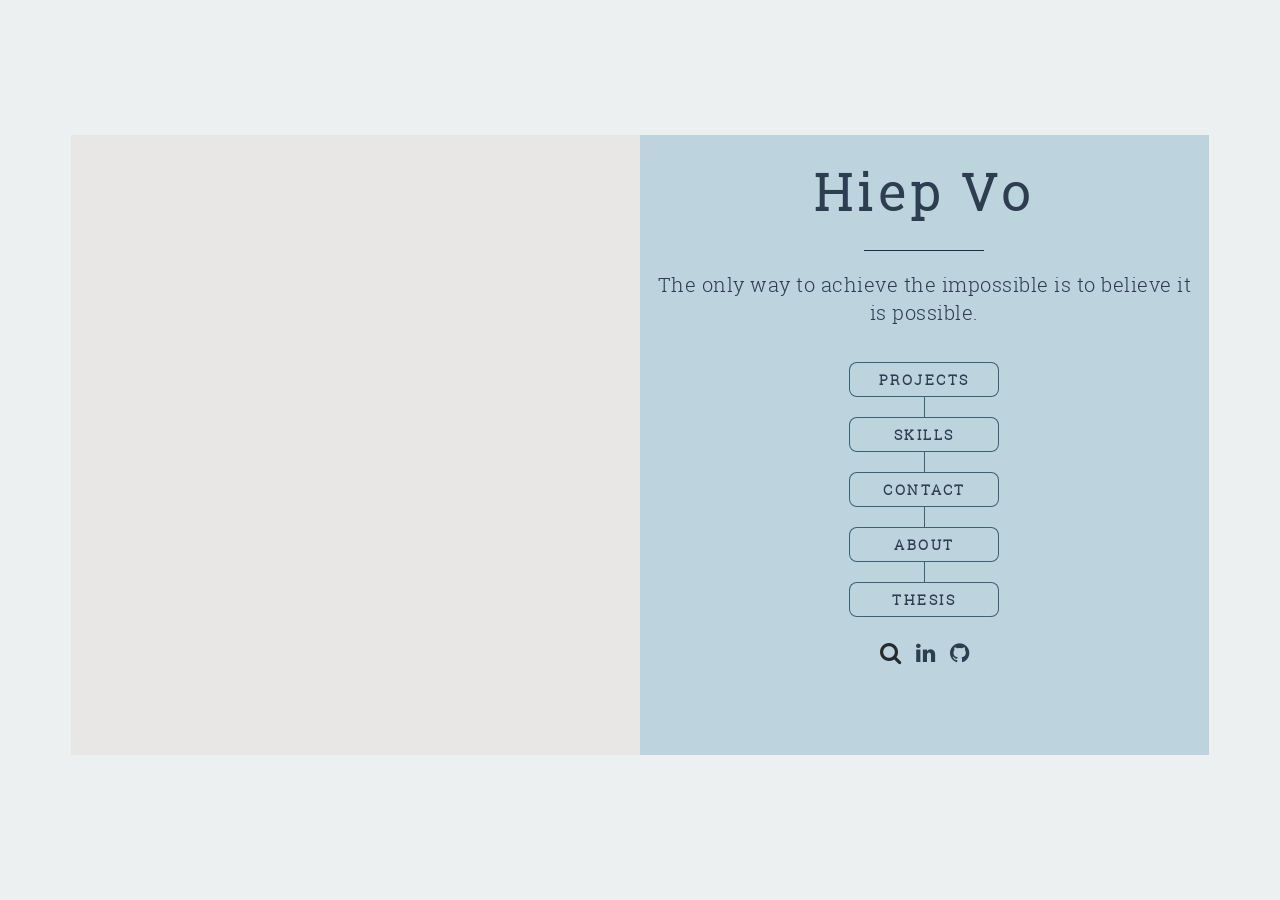
<file: index.html>
<!DOCTYPE html>
<html lang = "en">
<head>
  <meta charset = "UTF-8">
  <meta name = "viewport" content = "width=device-width, initial-scale=1">
  <meta http-equiv="Expires" content="1" />
  <title>Portfolio</title>
  <link href = "style.css" rel = "stylesheet">
  <link rel = "stylesheet" href = "font-awesome-4.7.0/css/font-awesome.min.css">
  <link rel = "stylesheet" href = "fonts.css">
  <link rel = "stylesheet" href = "search.css">
  <link rel = "stylesheet" href = "carousel.css">
  <link rel = "stylesheet" href = "calculator.css"/>
  <link rel = "stylesheet" href = "accordion-menu.css"/>
  <link rel = "stylesheet" href = "image-gallery.css"/>
</head>
<body>
<div class = "wrapper">
  <input type = "radio" id = "article-projects" name = "article">
  <input type = "radio" id = "article-skills" name = "article">
  <input type = "radio" id = "article-about" name = "article">
  <input type = "radio" id = "article-contact" name = "article">
  <input type = "radio" id = "article-thesis" name = "article">
  <input type = "radio" id = "back-home-projects" name = "article">
  <input type = "radio" id = "back-home-skills" name = "article">
  <input type = "radio" id = "back-home-contact" name = "article">
  <input type = "radio" id = "back-home-about" name = "article">
  <input type = "radio" id = "back-home-thesis" name = "article">
  <input type = "checkbox" id = "search">
  <input type = "checkbox" id = "popupClick">

  <article id = "home" class = "wrapper__panel">
    <div class = "wrapper__image"></div>
    <div class = "wrapper__content">
      <header class = "wrapper__vertical"><h1>Hiep Vo</h1>
        <p>The only way to achieve the impossible is to believe it is possible.</p>
      </header>
      <ul class = "wrapper__buttons--spinY wrapper__vertical wrapper__vline">
        <li tabindex = "0"><label class = "wrapper__button" for = "article-projects">Projects</label></li>
        <li tabindex = "0"><label class = "wrapper__button" for = "article-skills">Skills</label></li>
        <li tabindex = "0"><label class = "wrapper__button" for = "article-contact">Contact</label></li>
        <li tabindex = "0"><label class = "wrapper__button" for = "article-about">About</label></li>
        <li tabindex = "0"><label class = "wrapper__button" for = "article-thesis">Thesis</label></li>
      </ul>
      <ul class = "wrapper__icons wrapper__vertical">
        <li><label for = "search" class = "wrapper__icon fa-search search"></label></li>
        <li><a href = "https://www.linkedin.com/in/hiepvo1086/" class = "wrapper__icon fa-linkedin"></a></li>
        <li><a href = "https://github.com/hiepvo" class = "wrapper__icon fa-github"></a></li>
      </ul>
    </div>

  </article>
  <article id = "projects" class = "wrapper__panel hide">
    <div class = "wrapper__content">
      <ul class = "wrapper__buttons--spinX">
        <li tabindex = "0"><label for = "back-home-projects"
                                  class = "wrapper__button wrapper__button--small wrapper__back">Back</label>
        </li>
        <li><h2>Projects</h2></li>
      </ul>
      <div class = "tabs">
        <ul>
          <li>
            <input type = "radio" name = "sections" id = "ui-component">
            <label class = "tab-item" for = "ui-component">UI Components</label>
            <div id = "ui-tabComponent" class = "carousel">
              <input type = "radio" name = "carousel-uic" id = "uic-1" checked class = "carousel--bullet"/>
              <div class = "carousel--item">
                <img src = "images/btn1.png"/>
                <label for = "uic-4" class = "carousel--nav carousel--nav-previous fa fa-arrow-left"></label>
                <label for = "uic-2" class = "carousel--nav carousel--nav-next fa fa-arrow-right"></label>
              </div>
              <label class = "carousel--bullet" for = "uic-1"></label>
              <input type = "radio" name = "carousel-uic" id = "uic-2" class = "carousel--bullet"/>
              <div class = "carousel--item">
                <img src = "images/btn3.png"/>
                <label for = "uic-1" class = "carousel--nav carousel--nav-previous fa fa-arrow-left"></label>
                <label for = "uic-3" class = "carousel--nav carousel--nav-next fa fa-arrow-right"></label>
              </div>
              <label class = "carousel--bullet" for = "uic-2"></label>
              <input type = "radio" name = "carousel-uic" id = "uic-3" class = "carousel--bullet"/>
              <div class = "carousel--item">
                <img src = "images/btn4.png"/>
                <label for = "uic-2" class = "carousel--nav carousel--nav-previous fa fa-arrow-left"></label>
                <label for = "uic-4" class = "carousel--nav carousel--nav-next fa fa-arrow-right"></label>
              </div>
              <label class = "carousel--bullet" for = "uic-3"></label>
              <input type = "radio" name = "carousel-uic" id = "uic-4" class = "carousel--bullet"/>
              <div class = "carousel--item">
                <img src = "images/dropup.png"/>
                <label for = "uic-3" class = "carousel--nav carousel--nav-previous fa fa-arrow-left"></label>
                <label for = "uic-1" class = "carousel--nav carousel--nav-next fa fa-arrow-right"></label>
              </div>
              <label class = "carousel--bullet" for = "uic-4"></label>
              <div class = "project-info">
                <div class = "project-tech"><span>Technologies: </span>HTML5, CSS3</div>
                <div class = "tech-description">Using HTML & CSS3 to build a accordion menu component!</div>
                <div class = "links">
                  <ul class = "wrapper__icons">
                    <li><a target = "_blank" href = "https://hiepvo.github.io/components/"
                           class = "wrapper__icon fa-rocket">Demo</a></li>
                    <li><a target = "_blank" href = "https://github.com/hiepvo/components/"
                           class = "wrapper__icon fa-github">Source Code</a></li>
                  </ul>
                </div>
              </div>
            </div>
          </li>
          <li>
            <input type = "radio" name = "sections" id = "ui-galleries" checked>
            <label class = "tab-item" for = "ui-galleries">Photo Galleries React</label>
            <div id = "ui-tabGalleries" class = "carousel">
              <input type = "radio" name = "carousel-uig" id = "uig-1" checked class = "carousel--bullet"/>
              <div class = "carousel--item">
                <img src = "images/gal1.png"/>
                <label for = "uig-4" class = "carousel--nav carousel--nav-previous fa fa-arrow-left"></label>
                <label for = "uig-2" class = "carousel--nav carousel--nav-next fa fa-arrow-right"></label>
              </div>
              <label class = "carousel--bullet" for = "uic-1"></label>
              <input type = "radio" name = "carousel-uig" id = "uig-2" class = "carousel--bullet"/>
              <div class = "carousel--item">
                <img src = "images/gal2.png"/>
                <label for = "uig-1" class = "carousel--nav carousel--nav-previous fa fa-arrow-left"></label>
                <label for = "uig-3" class = "carousel--nav carousel--nav-next fa fa-arrow-right"></label>
              </div>
              <label class = "carousel--bullet" for = "uic-2"></label>
              <input type = "radio" name = "carousel-uig" id = "uig-3" class = "carousel--bullet"/>
              <div class = "carousel--item">
                <img src = "images/gal3.png"/>
                <label for = "uig-2" class = "carousel--nav carousel--nav-previous fa fa-arrow-left"></label>
                <label for = "uig-4" class = "carousel--nav carousel--nav-next fa fa-arrow-right"></label>
              </div>
              <label class = "carousel--bullet" for = "uig-3"></label>
              <input type = "radio" name = "carousel-uig" id = "uig-4" class = "carousel--bullet"/>
              <div class = "carousel--item">
                <img src = "images/gal2.png"/>
                <label for = "uig-3" class = "carousel--nav carousel--nav-previous fa fa-arrow-left"></label>
                <label for = "uig-1" class = "carousel--nav carousel--nav-next fa fa-arrow-right"></label>
              </div>
              <label class = "carousel--bullet" for = "uig-4"></label>
              <div class = "project-info">
                <div class = "project-tech"><span>Technologies: </span>Webpack, Babel, React</div>
                <div class = "tech-description">Using Webpack, Babel, React to build a photo galleries!</div>
                <div class = "links">
                  <ul class = "wrapper__icons">
                    <li><a target = "_blank" href = "https://photo-galleries-react.firebaseapp.com/galleries/"
                           class = "wrapper__icon fa-rocket">Demo</a></li>
                    <li><a target = "_blank" href = "https://github.com/hiepvo/photo-gallery-react/"
                           class = "wrapper__icon fa-github">Source Code</a></li>
                  </ul>
                </div>
              </div>
            </div>
          </li>
          <li>
            <input type = "radio" name = "sections" id = "calc">
            <label class = "tab-item" for = "calc">Real Calculator</label>
            <div id = "tabCalc" class = "carousel hide">
              <input type = "radio" name = "carousel-item" id = "item-1" checked = "checked"
                     class = "carousel--bullet"/>
              <div class = "carousel--item">
                <img src = "images/calc1.png"/>
                <label for = "item-4" class = "carousel--nav carousel--nav-previous fa fa-arrow-left"></label>
                <label for = "item-2" class = "carousel--nav carousel--nav-next fa fa-arrow-right"></label>
              </div>
              <label class = "carousel--bullet" for = "item-1"></label>
              <input type = "radio" name = "carousel-item" id = "item-2" class = "carousel--bullet"/>
              <div class = "carousel--item">
                <img src = "images/calc2.png"/>
                <label for = "item-1" class = "carousel--nav carousel--nav-previous fa fa-arrow-left"></label>
                <label for = "item-3" class = "carousel--nav carousel--nav-next fa fa-arrow-right"></label>
              </div>
              <label class = "carousel--bullet" for = "item-2"></label>
              <input type = "radio" name = "carousel-item" id = "item-3" class = "carousel--bullet"/>
              <div class = "carousel--item">
                <span>Now, You can try the demo in next slide</span>
                <label for = "item-2" class = "carousel--nav carousel--nav-previous fa fa-arrow-left"></label>
                <label for = "item-4" class = "carousel--nav carousel--nav-next fa fa-arrow-right"></label>
              </div>
              <label class = "carousel--bullet" for = "item-3"></label>
              <input type = "radio" name = "carousel-item" id = "item-4" class = "carousel--bullet"/>
              <div class = "carousel--item">

                <div id = "calculator">
                  <div class = "screen">
                    <div class = "result">0</div>
                  </div>
                  <div id = "keypad">
                    <ul id = "keys">
                      <li id = "clear" class = "buttonTop">C</li>
                      <li id = "del" class = "buttonTop">CE</li>
                      <li id = "mod" class = "buttonTop">%</li>
                      <li id = "divide" class = "button">&divide;</li>
                      <li id = "7">7</li>
                      <li id = "8">8</li>
                      <li id = "9">9</li>
                      <li id = "times" class = "button">&times;</li>
                      <li id = "4">4</li>
                      <li id = "5">5</li>
                      <li id = "6">6</li>
                      <li id = "minus" class = "button">&minus;</li>
                      <li id = "1">1</li>
                      <li id = "2">2</li>
                      <li id = "3">3</li>
                      <li id = "plus" class = "button">&plus;</li>
                      <li id = "0" class = "extend">0</li>
                      <li id = ".">&sdot;</li>
                      <li id = "equal" class = "button">&#61;</li>
                    </ul>
                  </div>
                </div>

                <label for = "item-3" class = "carousel--nav carousel--nav-previous fa fa-arrow-left"></label>
                <label for = "item-1" class = "carousel--nav carousel--nav-next fa fa-arrow-right"></label>
              </div>
              <label class = "carousel--bullet" for = "item-4"></label>
              <div class = "project-info">
                <div class = "project-tech"><span>Technologies: </span>HTML5, CSS3, JavaScript</div>
                <div class = "tech-description">Using HTML, Javascript & CSS3 to build a basic calculator!</div>
                <div class = "links">
                  <ul class = "wrapper__icons">
                    <li><a target = "_blank" href = "http://hiepvo.github.io/calculator/"
                           class = "wrapper__icon fa-rocket">Demo</a></li>
                    <li><a target = "_blank" href = "https://github.com/hiepvo/calculator"
                           class = "wrapper__icon fa-github">Source Code</a></li>
                  </ul>
                </div>
              </div>
            </div>
          </li>
          <li>
            <input type = "radio" name = "sections" id = "component">
            <label class = "tab-item" for = "component">Accordion Component</label>
            <div id = "tabComponent" class = "carousel hide">
              <input type = "radio" name = "carousel-ai" id = "ai-1" checked = "checked" class = "carousel--bullet"/>
              <div class = "carousel--item">
                <img src = "images/acc1.png" height="300" width="350"/>
                <label for = "ai-4" class = "carousel--nav carousel--nav-previous fa fa-arrow-left"></label>
                <label for = "ai-2" class = "carousel--nav carousel--nav-next fa fa-arrow-right"></label>
              </div>
              <label class = "carousel--bullet" for = "ai-1"></label>
              <input type = "radio" name = "carousel-ai" id = "ai-2" class = "carousel--bullet"/>
              <div class = "carousel--item">
                <img src = "images/acc2.png" height="300" width="350"/>
                <label for = "ai-1" class = "carousel--nav carousel--nav-previous fa fa-arrow-left"></label>
                <label for = "ai-3" class = "carousel--nav carousel--nav-next fa fa-arrow-right"></label>
              </div>
              <label class = "carousel--bullet" for = "ai-2"></label>
              <input type = "radio" name = "carousel-ai" id = "ai-3" class = "carousel--bullet"/>
              <div class = "carousel--item">
                <span>Now, You can try the demo in next slide</span>
                <label for = "ai-2" class = "carousel--nav carousel--nav-previous fa fa-arrow-left"></label>
                <label for = "ai-4" class = "carousel--nav carousel--nav-next fa fa-arrow-right"></label>
              </div>
              <label class = "carousel--bullet" for = "ai-3"></label>
              <input type = "radio" name = "carousel-ai" id = "ai-4" class = "carousel--bullet"/>
              <div class = "carousel--item">
                <div class = "accordion">
                  <ul>
                    <li>
                      <input type = "radio" id = "appetizers" name = "accordion-menu"><label for = "appetizers">Appetizers</label>
                      <div class = "content">
                        <h3>Check out our tasty apps</h3>
                        <p>Happy hour menu - half off!!</p>
                        <p>Chicken Wings (6) - 5.99$</p>
                      </div>
                    </li>
                    <li>
                      <input type = "radio" id = "entrees" name = "accordion-menu"><label
                        for = "entrees">Entrees</label>
                      <div class = "content">
                        <p>Chicken Wings (6) - 5.99$</p>
                        <p>Calamari - 7.99$</p>
                      </div>
                    </li>
                    <li>
                      <input type = "radio" id = "desserts" name = "accordion-menu"><label
                        for = "desserts">Desserts</label>
                      <div class = "content">
                        <h3>New Summer Special!!</h3>
                        <p>Turtle Caramel Shake - 7.99$</p>
                      </div>
                    </li>
                    <li>
                      <input type = "radio" id = "soups" name = "accordion-menu"><label for = "soups">Soups &
                      Salads</label>
                      <div class = "content">
                        <h3>Do Not Miss This Special!!</h3>
                        <p>Homemade Soup - 2.99$</p>
                        <p>Tofu Miso Soup - 1.99$</p>
                      </div>
                    </li>
                  </ul>
                </div>
                <label for = "ai-3" class = "carousel--nav carousel--nav-previous fa fa-arrow-left"></label>
                <label for = "ai-1" class = "carousel--nav carousel--nav-next fa fa-arrow-right"></label>
              </div>
              <label class = "carousel--bullet" for = "ai-4"></label>
              <div class = "project-info">
                <div class = "project-tech"><span>Technologies: </span>HTML5, CSS3</div>
                <div class = "tech-description">Using HTML & CSS3 to build a accordion menu component!</div>
                <div class = "links">
                  <ul class = "wrapper__icons">
                    <li><a target = "_blank" href = "https://hiepvo.github.io/accordion-component/"
                           class = "wrapper__icon fa-rocket">Demo</a></li>
                    <li><a target = "_blank" href = "https://github.com/hiepvo/accordion-component"
                           class = "wrapper__icon fa-github">Source Code</a></li>
                  </ul>
                </div>
              </div>
            </div>
          </li>
          <li>
            <input type = "radio" name = "sections" id = "cart">
            <label class = "tab-item" for = "cart">Shopping Cart</label>
            <div id = "tabCart" class = "carousel hide">
              <input type = "radio" name = "carousel-ci" id = "ci-1" checked = "checked" class = "carousel--bullet"/>
              <div class = "carousel--item">
                <img src = "images/product.png"/>
                <label for = "ci-4" class = "carousel--nav carousel--nav-previous fa fa-arrow-left"></label>
                <label for = "ci-2" class = "carousel--nav carousel--nav-next fa fa-arrow-right"></label>
              </div>
              <label class = "carousel--bullet" for = "ci-1"></label>
              <input type = "radio" name = "carousel-ci" id = "ci-2" class = "carousel--bullet"/>
              <div class = "carousel--item">
                <img src = "images/cart1.png"/>
                <label for = "ci-1" class = "carousel--nav carousel--nav-previous fa fa-arrow-left"></label>
                <label for = "ci-3" class = "carousel--nav carousel--nav-next fa fa-arrow-right"></label>
              </div>
              <label class = "carousel--bullet" for = "ci-2"></label>
              <input type = "radio" name = "carousel-ci" id = "ci-3" class = "carousel--bullet"/>
              <div class = "carousel--item">
                <img src = "images/cart-header.png"/>
                <label for = "ci-2" class = "carousel--nav carousel--nav-previous fa fa-arrow-left"></label>
                <label for = "ci-4" class = "carousel--nav carousel--nav-next fa fa-arrow-right"></label>
              </div>
              <label class = "carousel--bullet" for = "ci-3"></label>
              <input type = "radio" name = "carousel-ci" id = "ci-4" class = "carousel--bullet"/>
              <div class = "carousel--item">
                <img src = "images/cart-header1.png"/>
                <label for = "ci-3" class = "carousel--nav carousel--nav-previous fa fa-arrow-left"></label>
                <label for = "ci-1" class = "carousel--nav carousel--nav-next fa fa-arrow-right"></label>
              </div>
              <label class = "carousel--bullet" for = "ci-4"></label>
              <div class = "project-info">
                <div class = "project-tech"><span>Technologies: </span>HTML5, CSS3, Javascript</div>
                <div class = "tech-description">Using HTML, CSS3 & Javascript to build some simple shopping cart!</div>
                <div class = "links">
                  <ul class = "wrapper__icons">
                    <li><a target = "_blank" href = "http://hiepvo.github.io/product-listing-page/"
                           class = "wrapper__icon fa-rocket">Demo</a></li>
                    <li><a target = "_blank" href = "https://github.com/hiepvo/product-listing-page"
                           class = "wrapper__icon fa-github">Source Code</a></li>
                  </ul>
                </div>
              </div>
            </div>
          </li>
          <li>
            <input type = "radio" name = "sections" id = "others">
            <label class = "tab-item" for = "others">Other Projects</label>
            <div id = "tabOthers" class = "carousel hide">
              <input type = "radio" name = "carousel-o" id = "o-1" checked = "checked" class = "carousel--bullet"/>
              <div class = "carousel--item">
                <img src = "images/colla1.png"/>
                <label for = "o-4" class = "carousel--nav carousel--nav-previous fa fa-arrow-left"></label>
                <label for = "o-2" class = "carousel--nav carousel--nav-next fa fa-arrow-right"></label>
              </div>
              <label class = "carousel--bullet" for = "o-1"></label>
              <input type = "radio" name = "carousel-o" id = "o-2" class = "carousel--bullet"/>
              <div class = "carousel--item">
                <img src = "images/colla2.png"/>
                <label for = "o-1" class = "carousel--nav carousel--nav-previous fa fa-arrow-left"></label>
                <label for = "o-3" class = "carousel--nav carousel--nav-next fa fa-arrow-right"></label>
              </div>
              <label class = "carousel--bullet" for = "o-2"></label>
              <input type = "radio" name = "carousel-o" id = "o-3" class = "carousel--bullet"/>
              <div class = "carousel--item">
                <img src = "images/colla3.png"/>
                <label for = "o-2" class = "carousel--nav carousel--nav-previous fa fa-arrow-left"></label>
                <label for = "o-4" class = "carousel--nav carousel--nav-next fa fa-arrow-right"></label>
              </div>
              <label class = "carousel--bullet" for = "o-3"></label>
              <input type = "radio" name = "carousel-o" id = "o-4" class = "carousel--bullet"/>
              <div class = "carousel--item">
                <img src = "images/colla4.png"/>
                <label for = "o-3" class = "carousel--nav carousel--nav-previous fa fa-arrow-left"></label>
                <label for = "o-1" class = "carousel--nav carousel--nav-next fa fa-arrow-right"></label>
              </div>
              <label class = "carousel--bullet" for = "o-4"></label>
              <div class = "project-info">
                <div class = "project-tech"><span>Technologies: </span>HTML5, CSS3</div>
                <div class = "tech-description">Using HTML & CSS3 to build a accordion menu component!</div>
                <div class = "links">
                  <ul class = "wrapper__icons">
                    <li><a target = "_blank" href = "https://hiepvo.github.io/collaboration.modern-developer/"
                           class = "wrapper__icon fa-rocket">Demo</a></li>
                    <li><a target = "_blank" href = "https://github.com/hiepvo/collaboration.modern-developer/"
                           class = "wrapper__icon fa-github">Source Code</a></li>
                  </ul>
                </div>
              </div>
            </div>
          </li>
        </ul>
      </div>
    </div>
  </article>
  <article id = "skills" class = "wrapper__panel hide">
    <div class = "wrapper__content">
      <ul class = "wrapper__buttons--spinX">
        <li tabindex = "0"><label for = "back-home-skills"
                                  class = "wrapper__button wrapper__button--small wrapper__back">Back</label>
        </li>
        <li><h2>Skills</h2></li>
      </ul>
      <div class = "wrapper__progress">
        <div class = "wrapper__frontend">
          <span>70%</span>
        </div>
        <div class = "wrapper__backend">
          <span>30%</span>
        </div>
      </div>
      <div class = "flex-row">
        <div class = "flex-col1">
          <h3>Frontend Development</h3>
          <div class = "wrapper__graph">
            <ul class = "yAxis">
              <li>Expert</li>
              <li>Proficient</li>
              <li>Competent</li>
              <li>Learning</li>
            </ul>
            <ul class = "wrapper__graph-column">
              <li class = "col tooltip-top" id = "fCol1"
                  data-tooltip = "Got experiences a couple years ago while working on .Net projects."></li>
              <li class = "col" id = "fCol2"
                  data-tooltip = "Got experiences a couple years ago while working on .Net projects."></li>
              <li class = "col" id = "fCol3" data-tooltip = "Just about to learn React.js"></li>
              <li class = "col" id = "fCol4" data-tooltip = "Just about to learn Angular.js"></li>
              <li class = "col" id = "fCol5" data-tooltip = "Basic DOM manipulation and Ajax calls."></li>
            </ul>
            <ul class = "xAxis">
              <li>JavaScript</li>
              <li>HTML/CSS</li>
              <li>ReactJS</li>
              <li>AngularJS</li>
              <li>jQuery</li>
            </ul>
          </div>
        </div>
        <div class = "flex-col2">
          <h3>Backend Development</h3>
          <div class = "wrapper__graph">
            <ul class = "yAxis">
              <li>Expert</li>
              <li>Proficient</li>
              <li>Competent</li>
              <li>Learning</li>
            </ul>
            <ul class = "wrapper__graph-column">
              <li class = "col" id = "bCol1" data-tooltip = "Just about to learn Node.js"></li>
              <li class = "col" id = "bCol2" data-tooltip = "Self-teaching on PHP."></li>
              <li class = "col" id = "bCol3" data-tooltip = "Got some knowledge while self-teaching PHP."></li>
              <li class = "col" id = "bCol4" data-tooltip = "Just about to learn MongoDB."></li>
              <li class = "col" id = "bCol5" data-tooltip = "Have working experiences with APIs."></li>
            </ul>
            <ul class = "xAxis">
              <li>Node.js</li>
              <li>PHP</li>
              <li>MySQL</li>
              <li>MongoDB</li>
              <li>APIs</li>
            </ul>
          </div>
        </div>
        <div class = "flex-col3">
          <h3>Other Skills</h3>
          <div class = "wrapper__graph">
            <ul class = "yAxis">
              <li>Expert</li>
              <li>Proficient</li>
              <li>Competent</li>
              <li>Learning</li>
            </ul>
            <ul class = "wrapper__graph-column">
              <li class = "col" id = "os1" data-tooltip = "Written some articles."></li>
              <li class = "col" id = "os2" data-tooltip = "Focus on the solution – not the problem."></li>
              <li class = "col" id = "os3" data-tooltip = "Knowing communication is important."></li>
              <li class = "col" id = "os4" data-tooltip = "Knowing how to ask question to discover new knowledge."></li>
              <li class = "col" id = "os5" data-tooltip = "Only with classmates."></li>
            </ul>
            <ul class = "xAxis">
              <li>Written Communication</li>
              <li>Problem Solving</li>
              <li>Project Management</li>
              <li>Research</li>
              <li>Public Speaking</li>
            </ul>
          </div>
        </div>
      </div>
    </div>
  </article>
  <article id = "about" class = "wrapper__panel hide">
    <div class = "wrapper__image"></div>
    <div class = "wrapper__content">
      <ul class = "wrapper__buttons--spinX">
        <li tabindex = "0"><label for = "back-home-about"
                                  class = "wrapper__button wrapper__button--small wrapper__back">Back</label></li>
      </ul>
      <header><h2>About</h2>
      </header>
      <label id = "bizCard">
        <input type = "checkbox" id = "flip-card" name = "flip-card">
        <div class = "card">
          <div class = "front">
            <header>
              <h1>Hiep Vo</h1>
              <h4>Student at Modern Developer</h4>
            </header>
            <img id = "flip-front" src = "images/flip-icon.svg" alt = "">
            <div class = "main">
              <p>Hiep is an aspiring Fullstack Developer, learning at <span>Bov</span> Academy of<span> Programming and Futuristic Engineering</span>
                . He is determined & diligent to work his way up to become Exceptional Web Programmer.</p>
              <a href = "#"><span>vanhiep1086@gmail.com</span></a><a href = "https://hiepvo.github.io/components/"><span>UI Components</span></a>
            </div>
            <footer>
              <div class = "leftCol"><a href = ""><img src = "images/enc2.png" alt = ""></a><span> Hiep Vo  <br> on <a
                  href = "#">Encyclopedia.MD</a></span></div>
              <div class = "icons">
                <a href = "https://github.com/hiepvo" class = "wrapper__icon fa-github"></a>
                <a href = "https://www.linkedin.com/in/hiepvo1086/" class = "wrapper__icon fa-linkedin"></a>
              </div>
            </footer>
          </div>
          <div class = "back">
            <img id = "flip-back" src = "images/flip-icon.svg" alt = "">

          </div>
        </div>
      </label>
    </div>
  </article>
  <article id = "contact" class = "wrapper__panel hide">
    <div class = "wrapper__image">
    </div>
    <div class = "wrapper__content">
      <ul class = "wrapper__buttons--spinX">
        <li tabindex = "0"><label for = "back-home-contact"
                                  class = "wrapper__button wrapper__button--small wrapper__back">Back</label></li>
      </ul>
      <header><h2>Contact</h2></header>
      <div class = "wrapper__contact-form">
        <form method = "post" action = "#">
          <div class = "field half first"><label for = "name">Name</label><input name = "name" id = "name"
                                                                                 type = "text"></div>
          <div class = "field half"><label for = "email">Email</label><input name = "email" id = "email" type = "text">
          </div>
          <div class = "field"><label for = "message">Message</label><textarea name = "message" id = "message"
                                                                               rows = "5"></textarea></div>
          <ul class = "wrapper__send">
            <li><a class = "wrapper__button" href = "#">Send</a></li>
          </ul>
        </form>
      </div>
    </div>
  </article>
  <article id = "thesis" class = "wrapper__panel hide">
    <div class = "wrapper__content">
      <ul class = "wrapper__buttons--spinX">
        <li tabindex = "0"><label for = "back-home-thesis"
                                  class = "wrapper__button wrapper__button--small wrapper__back">Back</label>
        </li>
        <li><h2>Thesis</h2></li>
      </ul>
      <div class = "wrapper__thesis">
        Coming Soon
      </div>
    </div>
  </article>
  <div id = "overlay" class = "hide overlay overlay-hugeinc">
    <label for = "search" class = "fa fa-times"></label>
    <div id = "search-form">
      <input type = "text" value = "" placeholder = "Search..." id = "search-input"><label
        class = "fa fa-search search-icon" for = "popupClick"></label>
    </div>
  </div>
  <div id = "popup1" class = "popup">
    <h2>...Sorry!</h2>
    <a class = "close fa fa-times" href = ""></a>
    <div class = "content">
      <p>Search Temporarily Disabled ;(</p>
    </div>
  </div>
</div>
<script src = "main.js"></script>
<script src = "calculator.js"></script>
<script src = "validator.js"></script>
</body>
</html>
</file>
<file: style.css>
/******** base rules ***********/
html {
  -moz-box-sizing: border-box;
  -webkit-box-sizing: border-box;
  box-sizing: border-box;
  font-size: 62.5%;
}

*, *:before, *:after {
  -moz-box-sizing: border-box;
  -webkit-box-sizing: border-box;
  box-sizing: border-box;
}

body {
  -moz-user-select: none;
  -webkit-user-select: none;
  background: #ECF0F1;
  user-select: none;

}

input[type="checkbox"] {
  display: none;
}

input[type="radio"] {
  display: none;
}

header {
  margin: 2rem 1.5rem;
}

h1 {
  color: #2C3E50;
  font-family: "roboto_slablight", sans-serif;
  font-size: 5rem;
  letter-spacing: 0.1em;
  line-height: 1.5;
  margin: 0;
}

h2 {
  font-size: 4rem;
}

ul {
  list-style: none;
  margin: 0;
  padding: 0;
}

li, input:focus,
select:focus,
textarea:focus,
button:focus {
  outline: 0;
}

header p {
  letter-spacing: 0.5px;
  line-height: 2.8rem;
}

a {
  color: inherit;
  text-decoration: none;
}

a:hover {
  border-bottom-color: transparent;
  color: #2980B9;
}

/******* header separated line ****/
header > *:first-child::after {
  background-color: #193441;
  content: "";
  display: block;
  height: 1px;
  margin: 2rem 0;
  width: 12rem;
}

header > h1:first-child::after {
  margin: 2rem auto;
}

/********* Icons **********/
ul.wrapper__icons {
  cursor: default;
}

ul.wrapper__icons li {
  display: inline-block;
}

.wrapper__icon::before {
  font-size: 2.25rem;
  -moz-osx-font-smoothing: grayscale;
  font-family: FontAwesome;
  font-style: normal;
  font-weight: normal;
  text-transform: none;
}

.wrapper__icon > .wrapper__label {
  display: none;
}

.wrapper__icons li label:hover {
  border-bottom-color: transparent;
  color: #2980B9;
  cursor: pointer;
}

/*-----------Home Header-------*/
.wrapper__vertical {
  padding-bottom: 0;
  text-align: center;
}

.wrapper__vertical li {
  display: block;
  margin: 0.5rem;
  padding-top: 1.5rem;
  position: relative;
}

.wrapper__vertical li:first-of-type {
  padding-top: 0;
}

/***** style for homepage buttons *****/
ul.wrapper__buttons--spinY {
  align-items: center;
  display: flex;
  flex-direction: column;
}

ul.wrapper__buttons--spinY li {
  -moz-perspective: 1000px;
  -webkit-perspective: 1000px;
  height: 3.5rem;
  margin-top: 1.5rem;
  padding: 0;
  perspective: 1000px;
  width: 15rem;
}

ul.wrapper__buttons--spinY li label {
  -moz-transition: transform 0.7s 0s;
  -ms-transition: transform 0.7s 0s;
  -webkit-transition: transform 0.7s 0s;
  transition: transform 0.7s 0s;
}

/******* style for back buttons ******/
ul.wrapper__buttons--spinX li {
  -moz-perspective: 1000px;
  -webkit-perspective: 1000px;
  perspective: 1000px;
}

ul.wrapper__buttons--spinX li label {
  -moz-transition: transform 0.7s 0s;
  -ms-transition: transform 0.7s 0s;
  -webkit-transition: transform 0.7s 0s;
  transition: transform 0.7s 0s;

}

/****** create vertical line for buttons ********/
.wrapper__vline li::after {
  background-color: #3E606F;
  content: "";
  display: block;
  height: 2rem;
  left: 50%;
  position: absolute;
  top: 100%;
  width: 1px;
}

.wrapper__vline li:last-of-type::after {
  display: none;
}

/********Buttons*********/
.wrapper__button {
  border-radius: 8px;
  border: 0;
  box-shadow: 0 0 0 1px #3E606F inset;
  cursor: pointer;
  display: inline-block;
  font-size: 1.4rem;
  font-weight: 700;
  height: 3.5rem;
  letter-spacing: 0.25rem;
  line-height: 3.5rem;
  padding: 0 2rem;
  text-align: center;
  text-transform: uppercase;
  width: 15rem;
}

.wrapper__button--small {
  font-size: 1.2rem;
  padding: 0 5rem;
  width: 12rem;
}

/*set color & border for button when hover */
.wrapper__button:hover {
  box-shadow: 0 0 0 1px #2980B9 inset;
  color: #2980B9;
}

/*------- home -------------*/
article#home {
  -moz-perspective: 1000px;
  -webkit-perspective: 1000px;
  perspective: 1000px;

  -moz-transition: transform 0.7s, opacity 0.7s;
  -ms-transition: transform 0.7s, opacity 0.7s;
  -webkit-transition: transform 0.7s, opacity 0.7s;
  transition: transform 0.7s, opacity 0.7s;
}

article#home {
  opacity: 1;
  z-index: 5;
}

#home .wrapper__image {
  -moz-animation: moveRight ease-out 0.7s;
  -webkit-animation: moveRight ease-out 0.7s;
  animation: moveRight ease-out 0.7s;
}

#home .wrapper__content {
  -moz-animation: moveLeft ease-out 0.7s;
  -webkit-animation: moveLeft ease-out 0.7s;
  animation: moveLeft ease-out 0.7s;
  z-index: -5;
}

#home .wrapper__image {
  background: #E8E7E5 url("http://placeimg.com/545/620/tech") no-repeat center;
  background-size: cover;
}

/*--------------general style for article-------------*/
article#projects, article#skills, article#about, article#contact, article#thesis {
  -moz-perspective: 1000px;
  -webkit-perspective: 1000px;
  perspective: 1000px;

  -ms-transition: transform 0.7s, opacity 0.7s;
  -moz-transition: transform 0.7s, opacity 0.7s;
  -webkit-transition: transform 0.7s, opacity 0.7s;
  transition: transform 0.7s, opacity 0.7s;

  -moz-transition-delay: 0.7s;
  -ms-transition-delay: 0.7s;
  -webkit-transition-delay: 0.7s;
  transition-delay: 0.7s;

  opacity: 0;
}

#about .wrapper__image {
  background: #E8E7E5 url("http://placeimg.com/545/620/tech") no-repeat center;
  background-size: cover;
}

#contact .wrapper__image {
  background: #E8E7E5 url("http://placeimg.com/545/620/tech") no-repeat center;
  background-size: cover;
}

#projects,
#skills ,
#thesis{
  -moz-transform: scale(0.95);
  -ms-transform: scale(0.95);
  -webkit-transform: scale(0.95);
  transform: scale(0.95);

  -ms-transition: transform 1s 1s, opacity 1s 1s;
  -moz-transition: transform 1s 1s, opacity 1s 1s;
  -webkit-transition: transform 1s 1s, opacity 1s 1s;
  transition: transform 1s 1s, opacity 1s 1s;

  opacity: 0;
}

input#article-projects:checked ~ #projects,
input#article-skills:checked ~ #skills,
input#article-about:checked ~ #about,
input#article-contact:checked ~ #contact,
input#article-thesis:checked ~ #thesis {
  -moz-transform: scale(1);
  -ms-transform: scale(1);
  -webkit-transform: scale(1);
  transform: scale(1);

  -ms-transition: transform 1s 1s, opacity 1s 1s;
  -moz-transition: transform 1s 1s, opacity 1s 1s;
  -webkit-transition: transform 1s 1s, opacity 1s 1s;
  transition: transform 1s 1s, opacity 1s 1s;

  opacity: 1;
  z-index: 1;
}

input#article-projects:checked ~ #home,
input#article-skills:checked ~ #home,
input#article-about:checked ~ #home,
input#article-contact:checked ~ #home,
input#article-thesis:checked ~ #home {
  -moz-transform: scale(0.95);
  -ms-transform: scale(0.95);
  -webkit-transform: scale(0.95);
  transform: scale(0.95);

  opacity: 0;
}

/*--------style for About & Contact -----------*/
#about .wrapper__image,
#about .wrapper__content,
#contact .wrapper__image,
#contact .wrapper__content {
  -moz-transition: transform 1s 1s, opacity 1s 1s;
  -ms-transition: transform 1s 1s, opacity 1s 1s;
  -webkit-transition: transform 1s 1s, opacity 1s 1s;
  transition: transform 1s 1s, opacity 1s 1s;

  opacity: 0;
}

#about .wrapper__image, #contact .wrapper__image {
  -moz-transform: translateY(2rem);
  -webkit-transform: translateY(2rem);
  transform: translateY(2rem);

  opacity: 0;
}

#about .wrapper__content, #contact .wrapper__content {
  -moz-transform: translateY(-2rem);
  -webkit-transform: translateY(-2rem);
  transform: translateY(-2rem);

  opacity: 0;
}

input#article-about:checked ~ #about .wrapper__content,
input#article-about:checked ~ #about .wrapper__image,
input#article-contact:checked ~ #contact .wrapper__content,
input#article-contact:checked ~ #contact .wrapper__image {
  opacity: 1;
  transform: translateY(0);
}

input#back-home-about:checked ~ #about .wrapper__image,
input#back-home-about:checked ~ #about .wrapper__content,
input#back-home-contact:checked ~ #contact .wrapper__image,
input#back-home-contact:checked ~ #contact .wrapper__content {
  -webkit-transition: transform 0.7s, opacity 0.7s;
  -moz-transition: transform 0.7s, opacity 0.7s;
  transition: transform 0.7s, opacity 0.7s;
}

/* ---- spin for button in main page ---*/
input#article-projects:checked ~ #home ul.wrapper__buttons--spinY li:focus > label,
input#article-skills:checked ~ #home ul.wrapper__buttons--spinY li:focus > label,
input#article-contact:checked ~ #home ul.wrapper__buttons--spinY li:focus > label,
input#article-about:checked ~ #home ul.wrapper__buttons--spinY li:focus > label,
input#article-thesis:checked ~ #home ul.wrapper__buttons--spinY li:focus > label{
  transform: rotateY(360deg);
}

/* ---- spin for back button --- */
input#back-home-projects:checked ~ #projects ul.wrapper__buttons--spinX li:focus > label,
input#back-home-skills:checked ~ #skills ul.wrapper__buttons--spinX li:focus > label,
input#back-home-contact:checked ~ #contact ul.wrapper__buttons--spinX li:focus > label,
input#back-home-about:checked ~ #about ul.wrapper__buttons--spinX li:focus > label,
input#back-home-thesis:checked ~ #thesis ul.wrapper__buttons--spinX li:focus > label{
  transform: rotateX(480deg);
}

/*--------style for wrapper----------------*/
.wrapper {
  align-items: center;
  background: #ECF0F1;
  color: #2C3E50;
  display: flex;
  font-family: 'roboto_slablight', Helvetica, Arial, sans-serif;
  font-size: 2rem;
  justify-content: center;
  line-height: 1;
  min-height: 97vh;
  width: 100%;
}

.wrapper__panel {
  display: flex;
  justify-content: center;
  min-height: 62rem;
  width: 100%;
}

.wrapper__panel > .wrapper__content {
  -webkit-transform: translateZ(0); /*to avoid OSX and anti-aliasing in Safari. Safari lightens certain font color */
  background-color: #BDD4DE;
  width: 45%;
}

.wrapper__panel > .wrapper__image {
  width: 45%;
}

/*----------- Skills ----------*/

input#back-home-skills:checked ~ #skills,
input#back-home-projects:checked ~ #projects,
input#back-home-thesis:checked ~ #thesis{
  -moz-transform: scale(0.95);
  -ms-transform: scale(0.95);
  -webkit-transform: scale(0.95);
  transform: scale(0.95);

  -webkit-transition: transform 1s, opacity 1s;
  -moz-transition: transform 1s, opacity 1s;
  transition: transform 1s, opacity 1s;
}

#skills .wrapper__content,
#projects .wrapper__content,
#thesis .wrapper__content {
  margin: 0 3rem;
  min-width: 90%;
  padding-left: 3rem;
  width: 90%;
}

#skills ul.wrapper__buttons--spinX li,
#projects ul.wrapper__buttons--spinX li,
#thesis ul.wrapper__buttons--spinX li {
  display: inline-block;
  font-size: 1.6rem;
  vertical-align: middle;
  width: 12rem;
}

#projects ul.wrapper__buttons--spinX li:nth-of-type(2) h2,
#skills ul.wrapper__buttons--spinX li:nth-of-type(2) h2,
#thesis ul.wrapper__buttons--spinX li:nth-of-type(2) h2 {
  padding-left: 10rem;
}

/*------------- graph ----------------*/
.skills {
  text-align: center;
}

.wrapper__progress {
  width: 75%;
}

.wrapper__frontend, .wrapper__backend {
  color: #ffffff;
  float: left;
  font-size: 1.25em;
  padding: 5px 10px;
}

.wrapper__frontend {
  background-color: #ee7785;
  border-radius: 2px 0 0 2px;
  padding-left: 0.5em;
  width: 45%;
}

.wrapper__backend {
  background-color: #4a70eb;
  border-radius: 0 2px 2px 0;
  padding-right: 0.5em;
  width: 30%;
}

.wrapper__frontend span {
  margin: 0 auto;
}

.flex-row {
  display: -moz-box;
  display: -ms-flexbox;
  display: -webkit-box;
  display: -webkit-flex;
  display: flex;
  justify-content: space-around;
  list-style: none;
  margin: 0;
  padding: 0;
  width: 100%;
}

.flex-col1, .flex-col2, .flex-col3 {
  color: inherit;
  font-size: 1.8rem;
  margin-top: 5rem;
  padding: 0;
  width: 33%;
}

.flex-col1 h3 {
  color: #2d4991;
  margin: 1.7rem 0;
}

.flex-col1 .xAxis, .flex-col2 .xAxis {
  padding-left: 22%;
}

.flex-col1 .yAxis {
  color: #2d4991;
}

.flex-col2 h3, .flex-col2 .yAxis {
  color: #b65b5f;
}

.flex-col3 h3, .flex-col3 .yAxis {
  color: #38b9f0;
}

.flex-col2 .xAxis li {
  padding-top: 1.5rem;
}

.flex-col3 .xAxis li {
  white-space: nowrap;
}

.wrapper__graph {
  border-bottom: 1px solid #bababa;
  display: flex;
  flex-wrap: wrap;
  height: 15rem;
  margin: 0 auto;
  text-align: center;
  width: 30rem;
}

.yAxis {
  -moz-box-direction: normal;
  -moz-box-orient: vertical;
  -moz-box-pack: justify;
  display: flex;
  flex-flow: column wrap;
  font-size: 1.2rem;
  font-weight: bold;
  justify-content: space-between;
  padding-bottom: 2em;
  width: 25%;
}

.xAxis {
  -moz-box-pack: justify;
  display: flex;
  font-size: 1.2rem;
  width: 100%;
}

.flex-col1 .xAxis li, .flex-col2 .xAxis li {
  -moz-transform: rotate(45deg);
  -webkit-transform: rotate(45deg);
  font-size: 1rem;
  line-height: 1;
  padding-left: 1.25rem;
  padding-top: 1.3rem;
  transform: rotate(45deg);
  width: 4.5rem;
}

.flex-col3 .xAxis {
  direction: rtl;
  padding-right: 1rem;
  padding-top: 1.8rem;
}

.flex-col3 .xAxis li {
  -moz-transform: rotate(-45deg);
  -webkit-transform: rotate(-45deg);
  transform: rotate(-45deg);
  width: 4.5rem;
}

.wrapper__graph-column {
  -moz-box-align: end;
  -moz-box-pack: justify;
  align-items: flex-end;
  display: flex;
  height: inherit;
  justify-content: space-between;
  width: 70%;
}

/* ------- style for column in graph -------- */
.col {
  border-radius: 2px 2px 0 0;
  bottom: 0;
  list-style: outside none none;
  padding: 0;
  position: relative;
  width: 15%;
}

#fCol1 {
  background-color: #ffac42;
  height: 65%;
}

#fCol2 {
  background-color: #38b9f0;
  height: 68%;
}

#fCol3 {
  background-color: #6ad12c;
  height: 10%;
}

#fCol4 {
  background-color: #fa8ab0;
  height: 10%;
}

#fCol5 {
  background-color: #f0e210;
  height: 40%;
}

#bCol1 {
  background-color: #ffac42;
  height: 10%;
}

#bCol2 {
  background-color: #38b9f0;
  height: 25%;
}

#bCol3 {
  background-color: #6ad12c;
  height: 35%;
}

#bCol4 {
  background-color: #fa8ab0;
  height: 10%;
}

#bCol5 {
  background-color: #f0e210;
  height: 20%;
}

#os1 {
  background-color: #ffac42;
  height: 50%;
}

#os2 {
  background-color: #38b9f0;
  height: 80%;
}

#os3 {
  background-color: #6ad12c;
  height: 40%;
}

#os4 {
  background-color: #fa8ab0;
  height: 85%;
}

#os5 {
  background-color: #f0e210;
  height: 20%;
}

/*--------- Tooltip ---------*/
[data-tooltip] {
  cursor: pointer;
  position: relative;
}

[data-tooltip]:before,
[data-tooltip]:after {
  -ms-filter: "progid:DXImageTransform.Microsoft.Alpha(Opacity=0)";
  filter: progid:DXImageTransform.Microsoft.Alpha(Opacity=0);
  opacity: 0;
  pointer-events: none;
}

/* Position tooltip above the element */
[data-tooltip]:before {
  -moz-border-radius: 3px;
  -webkit-border-radius: 3px;
  background-color: #000;
  background-color: hsla(0, 0%, 20%, 0.9);
  border-radius: 3px;
  bottom: 100%;
  color: #fff;
  content: attr(data-tooltip);
  font-size: 1.4rem;
  left: 50%;
  line-height: 1.2;
  margin-bottom: 5px;
  margin-left: -80px;
  padding: 7px;
  position: absolute;
  text-align: center;
  width: 160px;
  z-index: 2;
}

/* Triangle hack to make tooltip look like a speech bubble */
[data-tooltip]:after {
  border-left: 5px solid transparent;
  border-right: 5px solid transparent;
  border-top: 5px solid #000;
  border-top: 5px solid hsla(0, 0%, 20%, 0.9);
  bottom: 100%;
  content: " ";
  font-size: 0;
  left: 50%;
  line-height: 0;
  margin-left: -5px;
  position: absolute;
  width: 0;
}

/* Show tooltip content on hover */
[data-tooltip]:hover:before,
[data-tooltip]:hover:after {
  -ms-filter: "progid:DXImageTransform.Microsoft.Alpha(Opacity=100)";
  filter: progid:DXImageTransform.Microsoft.Alpha(Opacity=100);
  opacity: 1;
}

/*--------------Tab Accordion------------------*/
.tabs {
  color: #333;
  display: block;
  font-size: 1.8rem;
  font-weight: bold;
  padding-top: 3rem;
  position: relative;
  width: 90%;
}

.tabs ul {
  list-style: none;
  margin: 0;
  padding: 0;
}

.tabs ul li {
  margin: 0;
  padding: 0;
  width: 25rem;
}

.tabs label.tab-item {
  background: #2C3E50;
  color: rgba(236, 240, 241, 0.7);
  cursor: pointer;
  display: block;
  font-size: 1.6rem;
  font-weight: bold;
  padding: 1.5rem 2rem;
  position: relative;
  width: 25rem;
  z-index: 100;
}

.tabs li label:hover {
  color: #3498DB;
}

.tabs input[name="sections"]:checked + label.tab-item {
  background: rgba(236, 240, 241, 0.7);
  color: #3498DB;
}

.tabs #calc:checked ~ .carousel,
.tabs #component:checked ~ .carousel,
.tabs #ui-component:checked ~ .carousel,
.tabs #ui-galleries:checked ~ .carousel,
.tabs #image-gallery:checked ~ .carousel,
.tabs #forms:checked ~ .carousel,
.tabs #cart:checked ~ .carousel,
.tabs #others:checked ~ .carousel {
  opacity: 1;
}

/* ------- contact form ------*/
input[type="text"], input[type="password"], input[type="email"],
input[type="search"], select, textarea {
  -moz-appearance: none;
  background: #ECF0F1 none repeat scroll 0 0;
  border-radius: 5px;
  border: 1px solid #3E606F;
  color: inherit;
  display: block;
  font-size: 1.6rem;
  outline: 0 none;
  padding: 0 0.5rem;
  text-decoration: none;
}

input[type="text"]:focus, input[type="password"]:focus, input[type="email"]:focus, input[type="search"]:focus, textarea:focus {
  border-color: #2980B9;
  box-shadow: 0 0 0 1px #2980B9;
}

.wrapper__contact-form .wrapper__actions {
  padding-left: 0;
}

.wrapper__contact-form label {
  font-size: 2rem;
}

form input[type="text"] {
  height: 3rem;
  margin-top: 1rem;
  width: 100%;
}

.wrapper__contact-form textarea {
  margin-top: 1rem;
  padding: 2rem;
  width: 100%;
}

form {
  padding-left: 3rem;
  padding-right: 3rem;
}

form ul.wrapper__send {
  padding: 0 !important;
}

form .field.half.first {
  clear: left;
  margin-right: 4%;
}

form .field.half {
  clear: none;
  float: left;
  padding: 0 0 2rem 0;
  width: 48%;
}

form .field {
  clear: both;
  margin: 0 0 1em;
}

/*----------back button------------*/

#about .wrapper__content ul,
#contact .wrapper__content ul {
  padding-top: 1.5rem;
}

#about ul,
#contact ul {
  padding-left: 1.5rem;
}

#about ul li,
#contact ul li {
  display: inline-block;
  font-size: 1.6rem;
  vertical-align: middle;
  width: 12rem;
}

/* ---- back button ----*/
.wrapper__back::before {
  background-image: url("images/back.png");
  background-position: center;
  background-repeat: no-repeat;
  background-size: contain;
  content: "";
  display: inline-block;
  height: inherit;
  left: 2rem;
  opacity: 1;
  position: absolute;
  top: 0;
  width: 2rem;
  z-index: -1;
}

.wrapper__back::after {
  background-image: url("images/back-blue.png");
  background-position: center;
  background-repeat: no-repeat;
  background-size: contain;
  content: "";
  display: inline-block;
  height: inherit;
  left: 2rem;
  opacity: 0;
  position: absolute;
  top: 0;
  vertical-align: middle;
  width: 2rem;
  z-index: -1;
}

.wrapper__back:hover::before {
  opacity: 0;
}

.wrapper__back:hover::after {
  opacity: 1;
}

input#back-home-projects:checked ~ #home,
input#back-home-skills:checked ~ #home,
input#back-home-about:checked ~ #home,
input#back-home-contact:checked ~ #home,
input#back-home-thesis:checked ~ #home{
  -moz-transition: all 1s 1s;
  -ms-transition: all 1s 1s;
  -o-transition: all 1s 1s;
  -webkit-transition: all 1s 1s;
  opacity: 1;
  transition: all 1s 1s;
}

/*------------------------*/

.hide {
  left: -9999px !important;
  position: absolute !important;
  top: -9999px !important;
}

/* ------- keyframes ---------*/
@-moz-keyframes moveLeft {
  0% {
    opacity: 0;
    -moz-transform: translateX(-3rem);
  }
  100% {
    opacity: 1;
    -moz-transform: translateX(0);
  }
}

@-webkit-keyframes moveLeft {
  0% {
    opacity: 0;
    -webkit-transform: translateX(-3rem);
  }
  100% {
    opacity: 1;
    -webkit-transform: translateX(0);
  }
}

@keyframes moveLeft {
  0% {
    opacity: 0;
    transform: translateX(-3rem);
  }
  100% {
    opacity: 1;
    transform: translateX(0);
  }
}

@-webkit-keyframes moveRight {
  0% {
    -webkit-transform: translateX(3rem);
  }
  100% {
    -webkit-transform: translate(0);
  }
}

@-moz-keyframes moveRight {
  0% {
    -moz-transform: translateX(3rem);
  }
  100% {
    -moz-transform: translate(0);
  }
}

@keyframes moveRight {
  0% {
    transform: translateX(3rem);
  }
  100% {
    transform: translate(0);
  }
}

/*--------------Business Card---------*/

#about .wrapper__content label#bizCard {
  -moz-perspective: 100rem;
  -moz-transform: translate(-50%, -50%);
  -webkit-perspective: 100rem;
  -webkit-transform: translate(-50%, -50%);
  height: 37.5rem;
  left: 0%;
  perspective: 100rem;
  top: 0%;
  transform-style: preserve-3d;
  transform: translate(-50%, -50%);
}

#about .card {
  -moz-transform-style: preserve-3d;
  -moz-transition: transform 1s;
  -webkit-transform-style: preserve-3d;
  -webkit-transition: transform 1s;
  height: 37.5rem;
  max-width: 50rem;
  padding-left: 1rem;
  transform-style: preserve-3d;
  transition: transform 1s;
  width: 98%;
}

.card .front {
  -webkit-transform: rotateY(0deg);
  background-image: url("images/bg2.png");
  color: #ffffff;
  height: 100%;
  position: relative;
  width: 100%;
}

.card .back {
  -moz-transform: rotateX(180deg);
  -webkit-transform: rotateX(180deg);
  background-image: url("images/siouxfalls.jpg");
  background-size: cover;
  height: 100%;
  left: 0;
  margin-left: 1rem;
  position: absolute;
  top: 0;
  transform: rotateX(180deg);
  width: 98%;
}

.card .back,
.card .front {
  -moz-backface-visibility: hidden;
  -moz-border-radius: 0.5rem;
  -moz-transition: box-shadow 1s;
  -webkit-backface-visibility: hidden;
  -webkit-border-radius: 0.5rem;
  -webkit-transition: box-shadow 1s;
  backface-visibility: hidden;
  border-radius: 0.5rem;
  transition: box-shadow 1s;
}

#bizCard [type="checkbox"]:checked + .card {
  transform: rotateX(180deg);
  -webkit-transform: rotateX(180deg);
  -moz-transform: rotateX(180deg);
  transform: rotateX(180deg);
}

/********* Content ***********/

#bizCard header {
  padding-top: 2.5rem;
  position: relative;
  text-align: left;
  width: 30rem;
}

#bizCard header > :first-child::after {
  content: none;
}

#bizCard header h1 {
  color: #92cdcf;
  font-size: 2.5rem;
  line-height: 10%;
}

#bizCard header h4 {
  color: #445878;
  font-size: 1.3rem;
  line-height: 10%;
  padding-left: 1rem;
  padding-top: 1rem;
}

#bizCard .main {
  font-size: 1.5rem;
  padding: 0 1.5rem;
}

#bizCard .main p {
  color: #8595a7;
  letter-spacing: 0.2px;
  line-height: 2.5rem;
  padding-bottom: 1rem;
  padding-top: 1rem;
  text-align: left;
}

#bizCard .main span {
  color: #49bcd8;
  font-weight: bold;
}

#bizCard .main a {
  color: #8595a7;
  font-size: 1.4rem;
  padding-right: 2rem;
  text-decoration: none;
}

#bizCard .main a:hover {
  color: rgba(204, 229, 255, 0.7);
}

#flip-front {
  border-radius: 0.5rem;
  cursor: pointer;
  height: 4rem;
  padding: 0;
  position: absolute;
  right: 1rem;
  top: 2rem;
}

#flip-back {
  border-radius: 0.5rem;
  cursor: pointer;
  height: 4rem;
  padding: 0;
  position: absolute;
  right: 1rem;
  top: 2rem;
  width: 4rem;
}

#bizCard footer {
  bottom: 3rem;
  display: flex;
  font-size: 1.4rem;
  padding-left: 1.5rem;
  position: absolute;
}

#bizCard footer a {
  color: #942fff;
  padding-right: 1rem;
  text-decoration: none;
}

#bizCard footer a:hover {
  color: rgb(184, 65, 255);
}

#bizCard footer span {
  color: #8595a7;
  padding-top: 1rem;
}

#bizCard footer > div {
  padding-top: 0.8rem;
}

#bizCard footer .icons {
  padding-left: 12rem;
}

#bizCard footer .leftCol {
  display: inline-flex;
}

.carousel--item img {
  background-size: cover;
  width: 55rem;
}

#ui-tabComponent .carousel--item img,
#tabOthers .carousel--item img ,
#tabCart .carousel--item img{
  height: 35rem;
  width: 45rem;
}

#tabComponent .carousel--item img{
  height: 35rem;
  width: 40rem;
}

#tabCalc .carousel--item img{
  height: 35rem;
  width: 25rem;
}


/*------------media queries----------*/

@media screen and (max-width: 320px) {
  .wrapper__graph {
    width: 26rem;
  }

  .flex-col1 .xAxis li, .flex-col2 .xAxis li, .flex-col3 .xAxis li {
    width: 4rem;
  }

}

@media screen and (max-width: 736px) {
  #home .wrapper__image {
    min-height: 50rem;
    max-height: 30vh;
  }

  form div:nth-of-type(2) label {
    margin: 0;
  }

  form .field.half {
    float: none;
    padding: 0;
    width: 100%;
  }

  form .field.half.first {
    padding: 0;
  }

  #bizCard footer {
    display: block;
  }

  #bizCard footer .icons {
    padding-left: 0;
    padding-top: 1rem;
  }

  #bizCard .main p {
    font-size: 1.2rem;
    line-height: 2rem;
  }

}

@media screen and (max-width: 980px) {

  form {
    padding: 0;
  }

  form input[type='text'] {
    height: 3.5rem;
    width: 100%;
  }

  .wrapper__panel {
    flex-direction: column;
  }

  .wrapper__panel > .wrapper__image {
    min-height: 60rem;
    width: 100%;
  }

  .wrapper__panel > .wrapper__content {
    display: block;
    padding: 2.5rem;
    width: 100%;
  }

  .wrapper__panel > .wrapper__content::after {
    display: none;
  }

  #about > .wrapper__image,
  #contact > .wrapper__image {
    transform: translateX(2rem);
  }

  #about > .wrapper__content,
  #contact > .wrapper__content {
    transform: translateX(-2rem);
  }

  input#back-home-about:checked ~ #about .wrapper__content,
  input#back-home-contact:checked ~ #contact .wrapper__content {
    transform: translateX(-2rem);
  }

  input#back-home-about:checked ~ #about .wrapper__image,
  input#back-home-contact:checked ~ #contact .wrapper__image {
    transform: translateX(2rem);
  }

  #skills .wrapper__content,#thesis .wrapper__content {
    margin: 0 auto;
    min-height: 50rem;
    min-width: 100%;
    padding-bottom: 11rem;
    padding-left: 1rem;
    width: 100%;
  }

  .flex-row {
    display: block;
    text-align: center;
  }

  .flex-col1, .flex-col2, .flex-col3 {
    margin: 0;
    padding-top: 5rem;
    width: 100%;
  }

  .flex-col1 .xAxis li, .flex-col2 .xAxis li, .flex-col3 .xAxis li {
    font-size: 1rem;
    padding-left: 1.5rem;
    padding-top: 0.5rem;
  }

  .flex-col3 .xAxis {
    padding-right: 2.5rem;
    padding-top: 0.8rem;
  }

  .wrapper__graph {
    margin-top: 0;
  }

  .wrapper__frontend, .wrapper__backend {
    font-size: 1.5rem;
    height: 3rem;
  }

  .wrapper__frontend {
    width: 65%;
  }

  .wrapper__backend {
    width: 35%;
  }

  .wrapper__progress {
    padding-bottom: 2rem;
    width: 95%;
  }

  /*-----projects---------*/
  article#projects.wrapper__panel {
    min-height: 60rem;
    width: 100%;
  }

  #projects .wrapper__content {
    margin: 0;
    padding-left: 1.5rem;
    padding-right: 0;
    width: 100%;
  }

  #projects .tabs {
    width: 100%;
  }

  #projects .tabs .carousel {
    padding: 0;
    width: 95%;
  }

  #projects ul.wrapper__buttons--spinX li:nth-of-type(2) h2,
  #skills ul.wrapper__buttons--spinX li:nth-of-type(2) h2,
  #thesis ul.wrapper__buttons--spinX li:nth-of-type(2) h2{
    padding-left: 0;
  }

  .tabs ul li {
    width: 100%;
  }

  .tabs ul label.tab-item {
    font-size: 2rem;
    width: 95%;
  }

  .tabs input[name="sections"]:checked ~ .carousel {
    height: 45rem;
  }

}
</file>
<file: fonts.css>
@font-face {
  font-family: 'roboto_slabbold';
  src: url('fonts/Roboto_Slap/RobotoSlab-Bold.eot');
  src: url('fonts/Roboto_Slap/RobotoSlab-Bold.eot?#iefix') format('embedded-opentype'),
  url('fonts/Roboto_Slap/RobotoSlab-Bold.woff') format('woff'),
  url('fonts/Roboto_Slap/RobotoSlab-Bold.ttf') format('truetype'),
  url('fonts/Roboto_Slap/RobotoSlab-Bold.svg#roboto_slabbold') format('svg');
  font-weight: normal;
  font-style: normal;
}

@font-face {
  font-family: 'roboto_slablight';
  src: url('fonts/Roboto_Slap/RobotoSlab-Light.eot');
  src: url('fonts/Roboto_Slap/RobotoSlab-Light.eot?#iefix') format('embedded-opentype'),
  url('fonts/Roboto_Slap/RobotoSlab-Light.woff') format('woff'),
  url('fonts/Roboto_Slap/RobotoSlab-Light.ttf') format('truetype'),
  url('fonts/Roboto_Slap/RobotoSlab-Light.svg#roboto_slablight') format('svg');
  font-weight: normal;
  font-style: normal;
}


@font-face {
  font-family: 'roboto_slabregular';
  src: url('fonts/Roboto_Slap/RobotoSlab-Regular.eot');
  src: url('fonts/Roboto_Slap/RobotoSlab-Regular.eot?#iefix') format('embedded-opentype'),
  url('fonts/Roboto_Slap/RobotoSlab-Regular.woff') format('woff'),
  url('fonts/Roboto_Slap/RobotoSlab-Regular.ttf') format('truetype'),
  url('fonts/Roboto_Slap/RobotoSlab-Regular.svg#roboto_slablight') format('svg');
  font-weight: normal;
  font-style: normal;
}


@font-face {
  font-family: 'roboto_slabthin';
  src: url('fonts/Roboto_Slap/RobotoSlab-Thin.eot');
  src: url('fonts/Roboto_Slap/RobotoSlab-Thin.eot?#iefix') format('embedded-opentype'),
  url('fonts/Roboto_Slap/RobotoSlab-Thin.woff') format('woff'),
  url('fonts/Roboto_Slap/RobotoSlab-Thin.ttf') format('truetype'),
  url('fonts/Roboto_Slap/RobotoSlab-Thin.svg#roboto_slablight') format('svg');
  font-weight: normal;
  font-style: normal;
}
</file>
<file: search.css>
.search {
  margin: 10% auto;
  opacity: 0.8;
  color: black;
}

input[type="checkbox"] {
  display: none;
}

.overlay {
  position: fixed;
  width: 100%;
  height: 100%;
  overflow: auto;
  top: 0;
  left: 0;
  background: rgba(0, 0, 0, 0.9);
  z-index: 20;
}

.overlay > label {
  width: 2rem;
  height: 2rem;
  position: absolute;
  right: 3rem;
  top: 3rem;
  z-index: 20;
  cursor: pointer;
}

.overlay > label::before {
  font-size: 3rem;
  -moz-osx-font-smoothing: grayscale;
  font-family: FontAwesome;
  font-style: normal;
  font-weight: normal;
  text-transform: none;
  color: rgba(255, 255, 255, .7);
}

.overlay div {
  position: relative;
  left: 0;
  top: 35%;
  height: 60%;
  font-size: 5rem;
}

.overlay-hugeinc {
  opacity: 0;
  visibility: hidden;
  -webkit-transition: opacity 0.5s, visibility 0s 0.5s;
  transition: opacity 0.5s, visibility 0s 0.5s;
}

#search-form label:hover {
  color: rgba(255, 255, 255, .5);
}

input#search:checked ~ .overlay-hugeinc {
  opacity: 1;
  visibility: visible;
  -webkit-transition: opacity 0.5s;
  transition: opacity 0.5s;
}

.overlay-hugeinc div {
  -moz-perspective: 1000px;
}

#search-input {

  width: 65%;
  padding-top: 1rem;
  padding-left: 2rem;
  padding-right: 2.5rem;
  background-color: transparent;
  -webkit-box-shadow: 0 3px 0 0 rgba(255, 255, 255, .1);
  -moz-box-shadow: 0 3px 0 0 rgba(255, 255, 255, .1);
  box-shadow: 0 3px 0 0 rgba(255, 255, 255, .1);
  border: 0;
  border-radius: 0;
  font-size: 3.5rem;
  color: #fff;

}

#search-form {
  width: 60%;
  position: relative;
  left: 30%;
}

#search-input:focus {
  border: none;
  outline: none;
}

#search-input:focus {
  box-shadow: 0px 3px 0px 0px rgba(0, 86, 210, 0.54);
}

.search-icon {
  position: absolute;
  right: 35%;
  top: 0;
  width: 2rem;
  height: 2rem;
  color: rgba(255, 255, 255, .2);
  cursor: pointer;
  text-decoration: none;
}

.search-icon::before {
  font-size: 2.25rem;
  -moz-osx-font-smoothing: grayscale;
  font-family: FontAwesome;
  font-style: normal;
  font-weight: normal;
  text-transform: none;
}

/*--------------------*/
#popup1 {
  z-index: 21;
}

#popup1:after {
  position: fixed;
  content: "";
  top: 0;
  left: 0;
  bottom: 0;
  right: 0;
  background: rgba(0, 0, 0, 0.5);
  z-index: -2;
}

#popup1:before {
  position: absolute;
  content: "";
  top: 0;
  left: 0;
  bottom: 0;
  right: 0;
  background: #FFF;
  z-index: -1;
}

.show-popup {
  visibility: visible;
}

.popup {
  display: none;
  padding: 2rem;
  background: #fff;
  border: 1px solid #666;
  width: 40%;
  box-shadow: 0 0 50px rgba(0, 0, 0, 0.5);
  position: absolute;
  top: 10%;
  right: 30%;
}

.popup h2 {
  font-size: 3rem;
  margin-top: 0;
  color: #666;
}

.popup .close {
  position: absolute;
  width: 2rem;
  height: 2rem;
  top: 0.5rem;
  right: 0.5rem;
  opacity: 0.8;
  transition: opacity 200ms;
  font-size: 2rem;
  font-weight: bold;
  text-decoration: none;
  color: #666;
}

.popup .close:hover {
  opacity: 1;
}

.popup .content {
  max-height: 40rem;
  overflow: auto;
}

.popup p {
  margin: 0 0 1rem;
}

@media screen and (max-width: 980px) {
  .search-icon {
    right: 10%;
  }
  .search-icon::before {
    font-size: 1.8rem;
  }

  #search-input {
    width: 90%;
    font-size: 1.8rem;
    padding-top: 2.5rem;
  }

  #search-form {
    left: 20%;
  }

  .overlay > label::before {
    font-size: 2.6rem;
  }

  .popup {
    position: fixed;
    width: 80%;
    top: 30%;
    left: 15%;
    padding: 0.5rem;
    font-size: 1.5rem;
  }
  .popup h2 {
    font-size: 2rem;
  }
}
</file>
<file: carousel.css>
input[type="radio"] {
  display: none;
}

.carousel {
  background: rgba(236, 240, 241, 0.7);
  color: #2C3E50;
  font-size: 1.4rem;
  height: 48rem;
  opacity: 0;
  overflow: hidden;

  padding: 0 2rem;
  padding-bottom: 3rem;
  position: absolute;
  text-align: center;
  left: 29%;

  -moz-transition: opacity 0.5s ease-out;
  -webkit-transition: opacity 0.5s ease-out;
  transition: opacity 0.5s ease-out;
  width: 78%;
  top: 3rem;
}

/* carousel item */
.carousel .carousel--item {
  width: 95%;
  height: 36rem;
  line-height: 1.5;
  position: absolute;
  top: 0;
  visibility: hidden;
}

.carousel--item img {
  padding-top: 2rem;
}

.carousel--item span {
  position: absolute;
  top: 20%;
  font-size: 2rem;
  right: 20%;
}

.carousel--bullet:checked + .carousel--item {
  visibility: visible;
  opacity: 1;
}

.carousel--item {
  visibility: visible;
  opacity: 0;
  transition: .5s ease-out opacity, .5s ease-out visibility;
}

/* carousel navigation */
.carousel--nav {
  position: absolute;
  top: 50%;
  bottom: 0;
  width: 15px;
  height: 15px;
  z-index: 88;
  cursor: pointer;
  color: #2C3E50;
}

.carousel--nav-previous {
  left: 10px;
}

.carousel--nav-next {
  left: 96%;
}

.carousel--bullet {
  font-size: .75em;
  width: 1em;
  height: 1em;
  display: inline-block;
  position: relative;
  z-index: 1;
  top: 80%;
  cursor: pointer;
  -webkit-appearance: none;
  -moz-appearance: none;
  appearance: none;
  background: rgba(52, 152, 219, 0.7);
  border-radius: 1em;
  transition: .3s ease-out background,
  .3s ease-out transform;
}

.carousel--bullet:nth-of-type(1):checked + .carousel--item + label:nth-of-type(1),
.carousel--bullet:nth-of-type(2):checked + .carousel--item + label:nth-of-type(2),
.carousel--bullet:nth-of-type(3):checked + .carousel--item + label:nth-of-type(3),
.carousel--bullet:nth-of-type(4):checked + .carousel--item + label:nth-of-type(4) {
  background: #193441;
  outline: none;
  -webkit-transform: scale(1.1);
  -moz-transform: scale(1.1);
  transform: scale(1.1);
}

.carousel .project-info {
  font-size: 1rem;
  display: flex;
  flex-direction: column;
  width: 60%;
  position: absolute;
  top: 80%;
  text-align: left;
  padding-left: 2rem;
  color: rgba(44, 62, 80, 0.7);
}

.carousel .project-info span {
  font-size: 2rem;
  color: #2C3E50;
}

.carousel .project-info .tech-description {
  margin-top: 0.8rem;
  margin-left: 1rem;
  line-height: 1.2;
}

.carousel .project-info .links {
  margin-top: 1.2rem;
  line-height: 1.2;
}

.carousel .project-info .links ul li {
  width: 35%;
}

@media screen and (max-width: 980px) {

  .carousel {
    position: relative;
    top: 0;
    font-size: 1rem;
    height: 0;
    left: 0;
    -webkit-transition: height 0.5s linear;
    -moz-transition: height 0.5s linear;
    -ms-transition: height 0.5s linear;
    -o-transition: height 0.5s linear;
    transition: height 0.5s linear;
  }

  .carousel .carousel--item {
    width: 100%;
  }

  .carousel .project-info {
    width: 100%;
    top: 82%;
  }

  .carousel .carousel--nav {
    top: 50%;
  }

  .carousel--nav-next {
    left: 95%;
  }

  .carousel--nav-previous {
    left: 0;
  }

  .carousel .carousel--bullet {
    top: 80%;
  }

  .carousel--item span {
    font-size: 1.5rem;
    right: 0;
  }

  .carousel .project-info span {
    font-size: 1.4rem;
  }

}
</file>
<file: calculator.css>
@import url(http://fonts.googleapis.com/css?family=Roboto+Slab);

#calculator {
  box-shadow: 0.1rem 0.1rem 1rem 0.1rem rgba(0, 0, 0, 0.7);
  -moz-box-shadow: 0.1rem 0.1rem 1rem 0.1rem rgba(0, 0, 0, 0.7);
  -webkit-box-shadow: 0.1rem 0.1rem 1rem 0.1rem rgba(0, 0, 0, 0.7);
  -moz-border-radius: 0.5rem;
  -webkit-border-radius: 0.5rem;
  border-radius: 0.5rem;
  width: 25rem;
  display: table;
  cursor: move;
  position: relative;
  background: #22B7F2;
  margin: 2rem auto;
}

.screen {
  height: 8rem;
  color: #FBFFFE;
  line-height: 7rem;
  text-align: right;
  -moz-border-radius: 0.5rem;
  -webkit-border-radius: 0.5rem;
  border-radius: 0.5rem;
  padding-right: 1rem;
  padding-left: 1rem;

}

.result {
  max-width: 23rem;
  overflow: hidden;
  padding-top: 2rem;
  -webkit-flex: 1.1;
  flex: 1.1;
  display: flex;
  font-size: 2.5rem;
  justify-content: flex-end;
}

#keypad {
  margin: 0 auto;
}

#keypad li {
  list-style-type: none;
  width: 25%;
  background: #1C2524;
  color: #ffffff;
  float: left;
  text-align: center;
  height: 5rem;
  font-size: 3rem;
  border: 1px solid #fff;
  cursor: default;

}

#keypad li:hover {
  /*background: #bce06f;*/
  background: linear-gradient(#DAD299, #B0DAB9);
}

#keypad .extend {
  width: 50%;
}

#keypad .button {
  background: #590202;
  color: white;
  font-size: 3rem;
  border-right: none;
}

#keypad .buttonTop {
  background: #FC5A2C;
  color: white;
  font-size: 3rem;
  cursor: default;
  padding-top: 0.5rem;
}

#keys {
  padding: 0;
}

/*-------- media queries --------*/

@media screen and (max-width: 980px) {
  #calculator {
    width: 22rem;
  }

  .screen {
    height: 8rem;
  }

  .result {
    line-height: 8rem;
  }
}
</file>
<file: accordion-menu.css>
.accordion {
  border: 1px solid #6D929B;
  border-radius: 1rem;
  width: 65%;
  margin: 0 auto;
  margin-top: 2rem;
  padding: 1rem;
}

.accordion [type="radio"] {
  display: none;
}

.accordion ul {
  list-style: none;
  padding: 0;
  margin: 0;
  text-align: center;
}

.accordion ul li {
  padding: 0;
  margin: 0;
  display: inline;
}

.accordion label:hover {
  color: #C1DAD6;
}

.accordion label {
  height: 4rem;
  line-height: 4rem;
  padding-left: 1rem;
  vertical-align: middle;
  display: block;
  cursor: pointer;
  color: #E8D0A9;
  background-color: #6D929B;
  font-size: 2rem;
  -moz-box-shadow: inset 0 -1px #E8D0A9;
  -webkit-box-shadow: inset 0 -1px #E8D0A9;
  box-shadow: inset 0 -1px #E8D0A9;
  text-transform: uppercase;
}

.content {
  font-size: 1.4rem;
  background: #F5FAFA;
  color: #6D929B;
  max-height: 0;
  padding: 0 2rem;
  overflow: hidden;
  -moz-transition: max-height 1s;
  -webkit-transition: max-height 1s;
  transition: max-height 1s;
}

.accordion [type="radio"]:checked ~ label ~ .content {
  max-height: 30rem;
}

.content h3 {
  color: #ACD1E9;
}

@media screen and (max-width: 980px) {

  .accordion label {
    height: 3rem;
    line-height: 3rem;
    font-size: 1rem;
  }

  .accordion .content {
    font-size: 1rem;
  }
  .accordion .content h3 {
    font-size: 1rem;
  }
}
</file>
<file: image-gallery.css>
.gallery-container {
  position: relative;
  margin: auto 0;
  width: 100%;
  padding-top: 10rem;
  -webkit-transform: scale(0.9);
  -moz-transform: scale(0.9);
  transform: scale(0.9);
}

.gallery-container [type="radio"] {
  display: none;
}

.gallery-container label {
  margin: 1px 0 0 7px;
  width: 15rem;
  height: 10rem;
  float: left;
  cursor: pointer;
  opacity: 0.6;
}

.gallery-container label img {
  position: absolute;
  display: inline-block;
  padding-left: 2rem;
}

/* add the hover effects*/
.gallery-container [type="radio"] + label:hover {
  opacity: 1;
}

/* add the click effects*/
.gallery-container [type="radio"]:checked + label {
  opacity: 1;
}

.gallery-container > img {
  position: absolute;
  left: 1.8rem;
  z-index: -1;
  height: 50rem;
  width: 80rem;
  opacity: 0;
  box-shadow: 0 10px 20px -5px rgba(0, 0, 0, 0.75);
  -webkit-transition: opacity 1.2s;
  -moz-transition: opacity 1.2s;
  transition: opacity 1.2s;
}

/* when radio checked, we will show the corresponding image*/
.gallery-container [type="radio"]:checked + label + img {
  opacity: 1;
}
</file>
